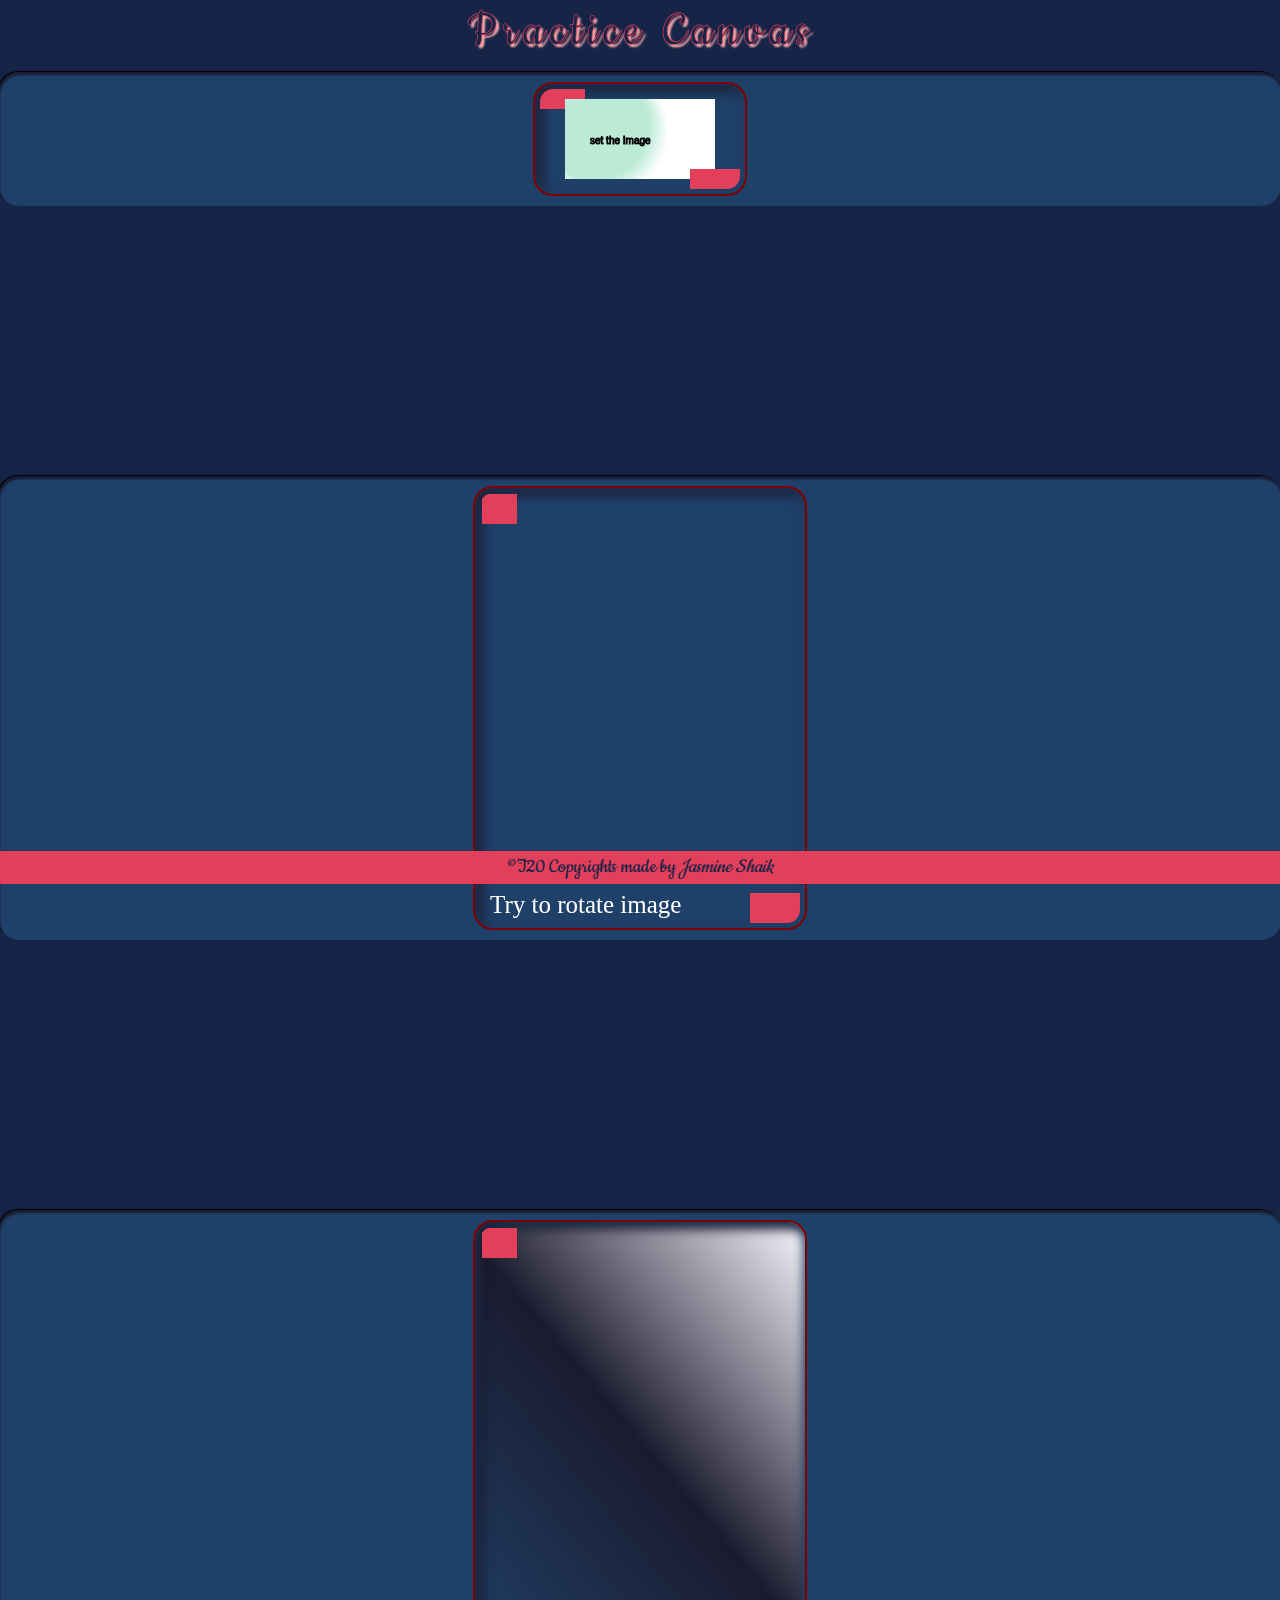
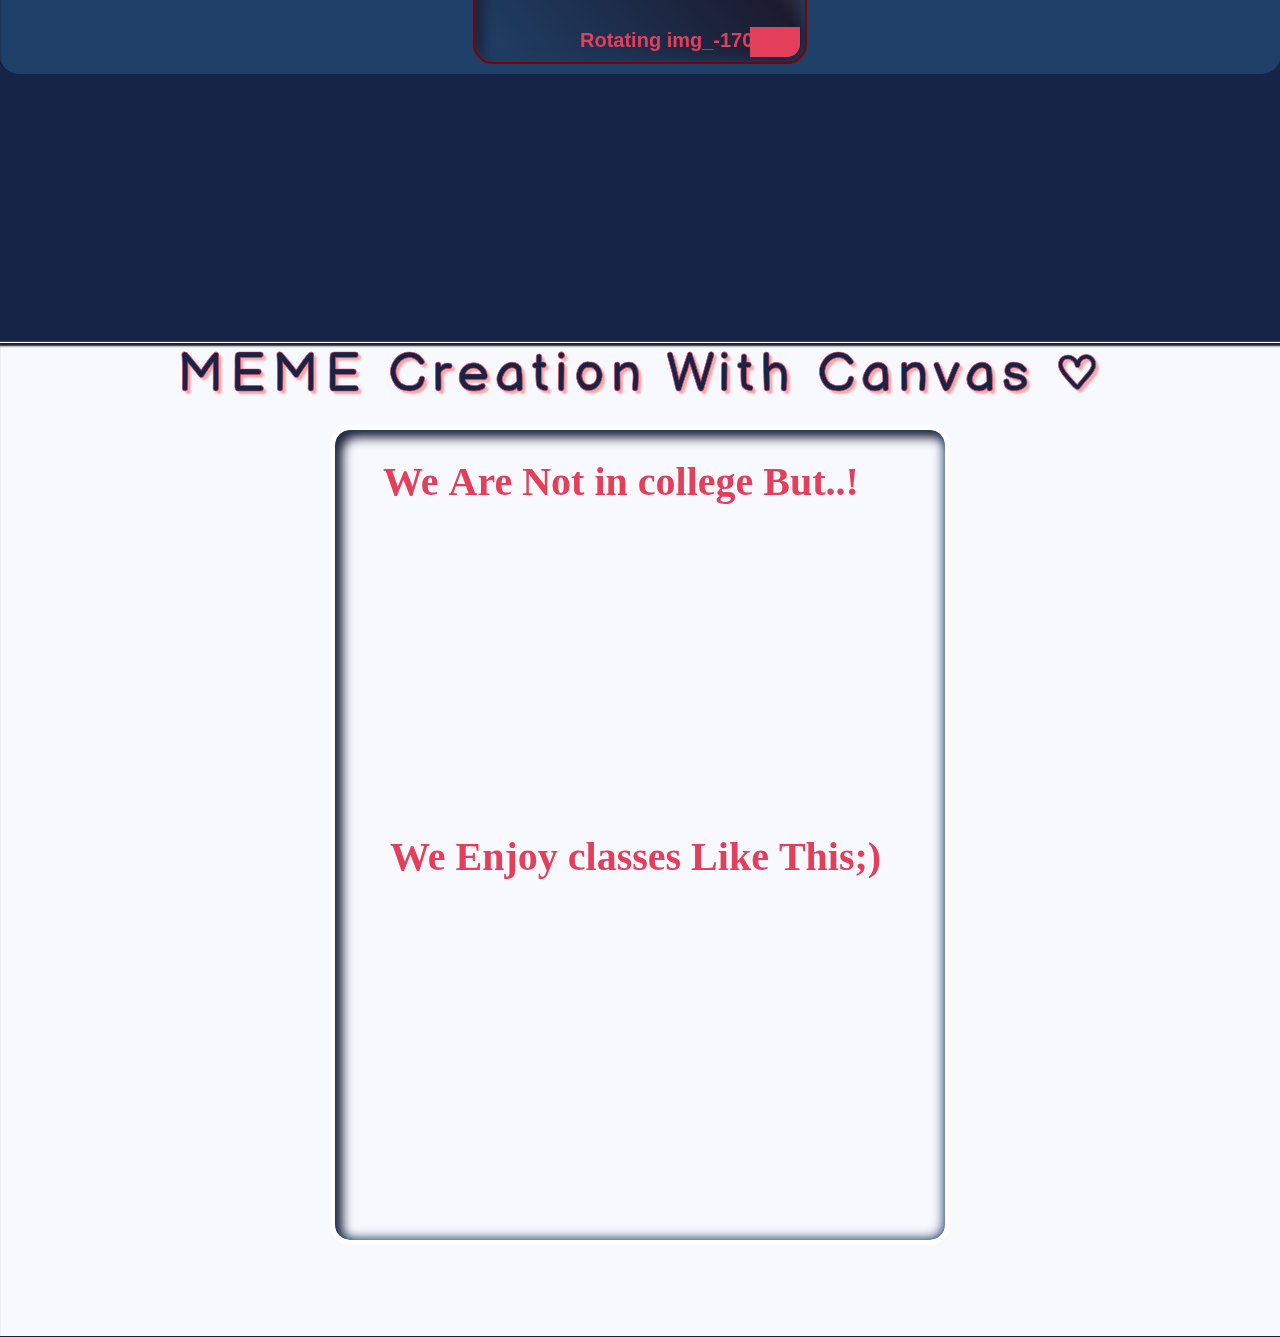
<file: Canvas/index.html>
<!doctype html>

<html>

 <head> 

  <link href="https://fonts.googleapis.com/css2?family=Balsamiq+Sans&amp;display=swap" rel="stylesheet"> 

  <link rel="shortcut icon" type="mee/png" href="https://cdn.glitch.com/f04206de-f6ee-4045-86a5-3aa2649f233f%2Fmee.png?v=1588347082200.png"> 

  <link rel="stylesheet" href="https://maxcdn.bootstrapcdn.com/bootstrap/4.0.0/css/bootstrap.min.css" integrity="sha384-Gn5384xqQ1aoWXA+058RXPxPg6fy4IWvTNh0E263XmFcJlSAwiGgFAW/dAiS6JXm" crossorigin="anonymous"> 

  <link href="https://shrtco.de/ZpRcx" rel="stylesheet"> 

  <link href="https://fonts.googleapis.com/css?family=Advent+Pro|Baloo+Thambi+2|Concert+One|Cookie|Great+Vibes|Josefin+Sans|Kaushan+Script|Satisfy|Slabo+27px|Titillium+Web|Yanone+Kaffeesatz&amp;display=swap" rel="stylesheet"> 

 </head> 

 <body> 
<style>
 *{
    margin:-1px;
}
body {
color:#162447;
font-family: 'Cookie';
    font-size:20vh;
    background-color:#162447;
    text-align:center;
    
    
    
}
h1{
    letter-spacing:6px;
    -webkit-text-stroke: 0.639px #e43f5a;
    text-shadow:3px 3px 2px #f5a7a7;
    font-size:30%;
}

#can{
    box-shadow: -1px -1px 1px #000, inset 1px 3px 2px #1b1b2f;
    background-color:#1f4068;
    margin: auto;
    top: 4vh;
    left: 1px;
    animation:5s anim;
    animation-iteration-count:2;
    border-radius: 20px;
    display: flex;
    align-items: center;
    justify-content: space-around;
    
}
canvas{
margin:10px;
padding:5px;
    box-shadow: inset -1px -1px 12px #1f4068, inset 7px 7px 12px #1b1b2f;
    border-radius:20px;
}
#rotateimg{
    background:linear-gradient(50deg, #1f4068,  #1b1b2f,ghostwhite);
    
}
.n{
  background-color:ghostwhite;
  display:absolute;
  
  font-family:'Balsamiq Sans', cursive;
  box-shadow: -1px -1px 1px #FFFAFA, inset 1px 3px 2px #1b1b2f; 
}


@keyframes anim{
    0%{
        transform:scale(-1,0);
    }
    100%{
        transform:scale(1,1);
    }
}
 </style>
  <h1>Practice Canvas</h1> 

  <div id="can"> 

   <canvas id="myCanvas" width="200" height="100" style="border:2px solid maroon;"></canvas> 

  </div> 

  <br> 

  <div id="can"> 

   <canvas id="myCanvasimg" width="320px" height="430px" style="color:#fff;border:2px solid maroon;"></canvas> 

  </div> 

  <br> 

  <div id="can"> 

   <canvas id="rotateimg" width="320px" height="430px" style="color:#fff;border:2px solid maroon;"></canvas> 

  </div> 

  <br> 

  <div class="n"> 

   <div> 

    <h1> MEME Creation With Canvas ♥</h1> 

   </div> 

   <canvas id="meme" width="600px" height="800px" style="color:#fff;border:5px solid #fff;"></canvas> 

  </div> 

  <script>

  //canv 0

var c = document.getElementById("myCanvas");

var ctx = c.getContext("2d");

// Create gradient

var grd = ctx.createRadialGradient(15,10,5,90,60,100);

grd.addColorStop(0.52,"#bbead6");

grd.addColorStop(0.64,"#fff");

// Fill with gradient

ctx.fillStyle='#e43f5a';

ctx.fillRect(0,0,45,20);

ctx.fillStyle = grd;

ctx.fillRect(25,10,150,80);

ctx.strokeText ('set the Image' ,50,55);

ctx.fillStyle='#e43f5a';

ctx.fillRect(150,80,55,20);

//canv1

var cs = document.querySelector("#myCanvasimg");

var ctx1 = cs.getContext("2d");

var img= new Image();

img.className+='imgs';

img.onload=function(){

    ctx1.drawImage(img,10,5,300,400);

}

img.src="https://www.freeiconspng.com/uploads/nature-icon-15.png";

ctx1.fillStyle='#e43f5a';

ctx1.fillRect(2,1,35,30);

ctx1.fillStyle='#e43f5a';

ctx1.fillRect(270,400,60,35);

ctx1.fillStyle = grd;

ctx1.font = "25px times";

ctx1.fillText('Try to rotate image',10,420);

ctx1.fillStyle ="white";

//canv 2

var csr = document.querySelector("#rotateimg");

var ctx2 = csr.getContext("2d");

var img1= new Image();

img1.onload=function(){

    ctx2.drawImage(img1,10,5,300,400);

    

}

img1.src="https://www.freeiconspng.com/uploads/nature-icon-15.png";

ctx2.fillStyle='#e43f5a';

ctx2.fillRect(2,1,35,30);

ctx2.fillStyle='#e43f5a';

ctx2.fillRect(270,400,60,35);

ctx2.font = "bold 20px Arial";

ctx2.fillText('Rotating img_-170',100,420);

ctx2.fillStyle ="#e43f5a";

ctx2.rotate(-170);

//Meme

var m = document.querySelector("#meme");

var ctx3 = m.getContext("2d");

ctx3.font = "bold 40px times";

ctx3.fillStyle ="#e43f5a";

ctx3.fillText('We Are Not in college But..!',43,60);

var img2= new Image();

img2.onload=function(){

    ctx3.drawImage(img2,50,85,500,300);

    

}

img2.src="https://imgur.com/UbiX5B6.jpg";

ctx3.fillStyle ="#e43f5a";

ctx3.font = "bold 40px times";

ctx3.fillText('We Enjoy classes Like This;)',50,435);

var img3= new Image();

img3.onload=function(){

    ctx3.drawImage(img3,50,475,500,300);

    

}

img3.src="https://imgur.com/GVd0SmK.gif";

</script> 

  <p class="fixed-bottom" style="font-size:22px;color:#162447; background-color:#e43f5a;"> ©T20 Copyrights made by <i>Jasmine Shaik</i></p> 

 </body>

</html>
</file>
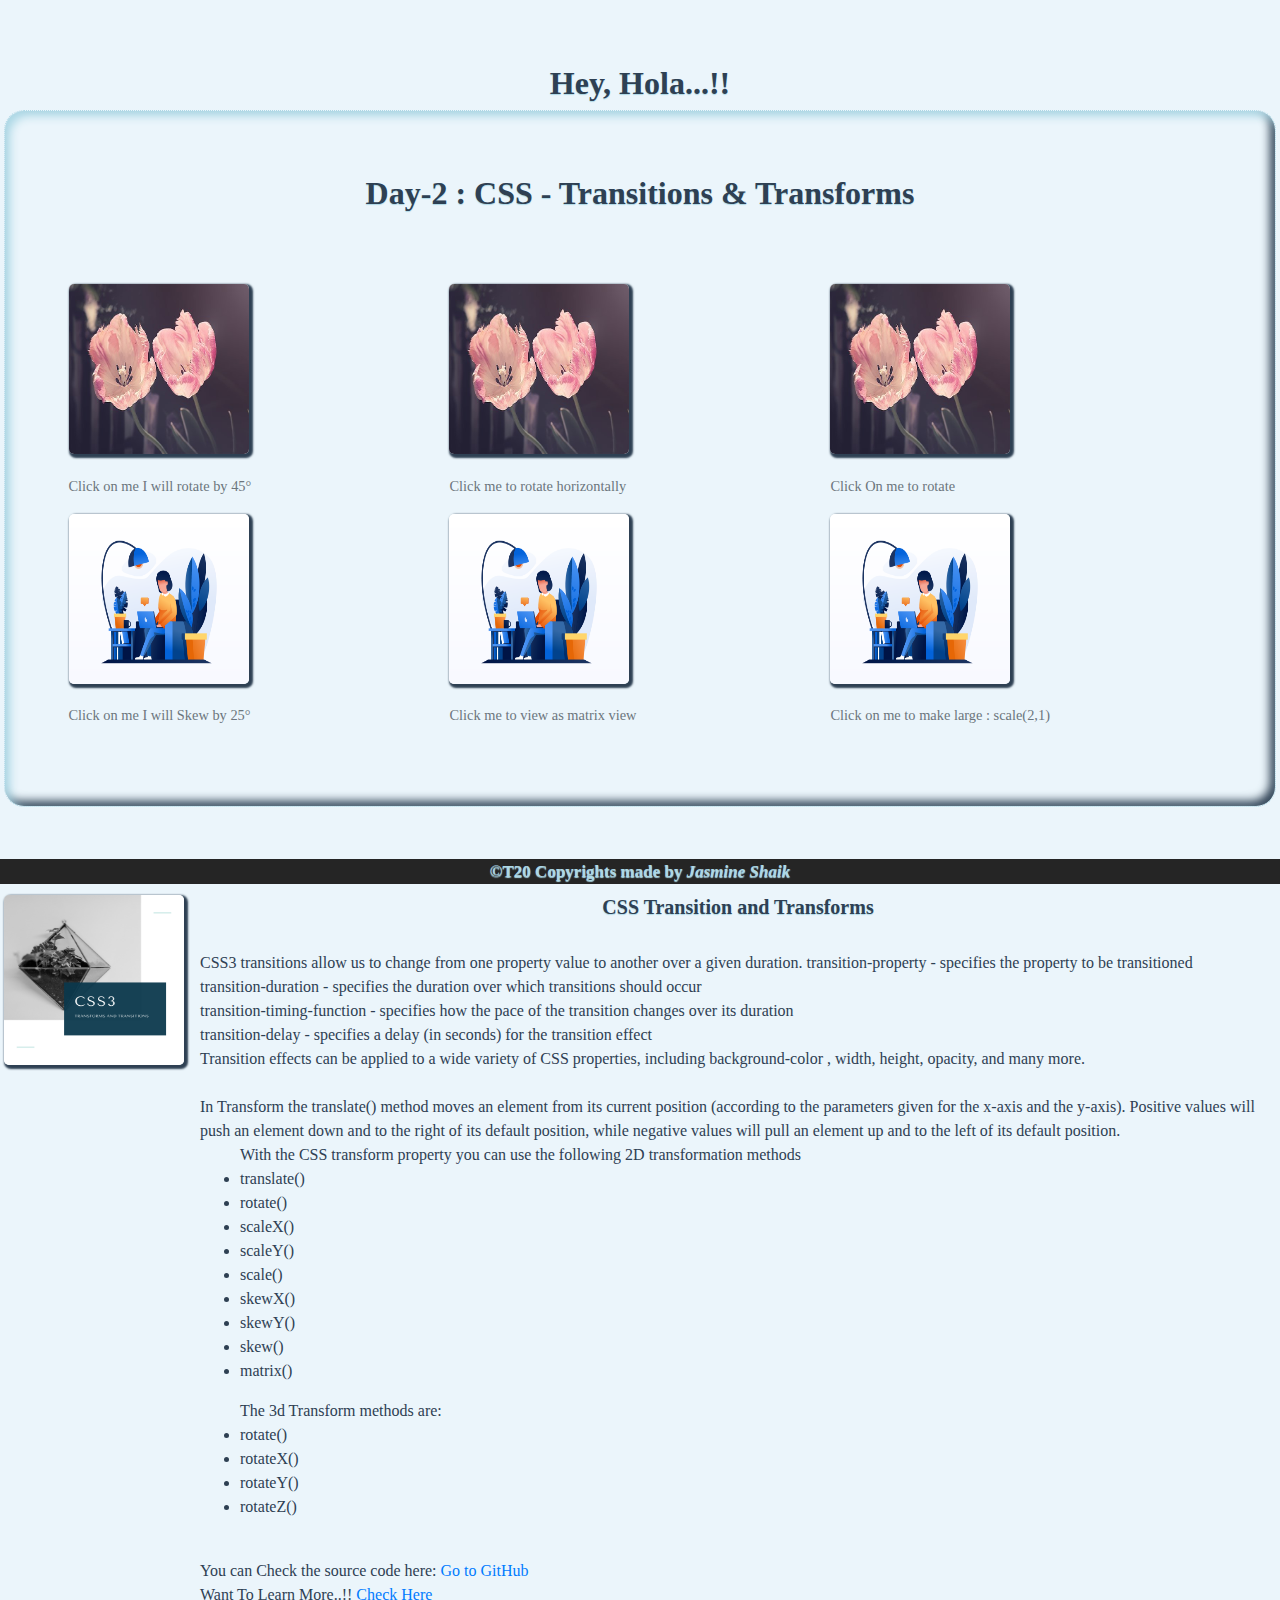
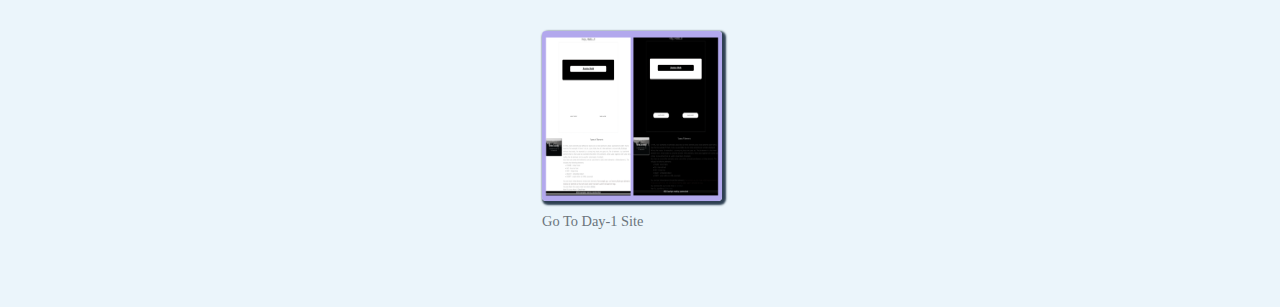
<file: Day_2/index.html>
<!DOCTYPE html>
<html>

<head>
    <title>Hey! I am JasmineShaik Day_2</title>
    <link rel="shortcut icon" type="mee/png"
        href="https://cdn.glitch.com/f04206de-f6ee-4045-86a5-3aa2649f233f%2Fmee.png?v=1588347082200.png">
    <link rel="stylesheet" href="https://maxcdn.bootstrapcdn.com/bootstrap/4.0.0/css/bootstrap.min.css"
        integrity="sha384-Gn5384xqQ1aoWXA+058RXPxPg6fy4IWvTNh0E263XmFcJlSAwiGgFAW/dAiS6JXm" crossorigin="anonymous">
    <link href="https://shrtco.de/ZpRcx" rel="stylesheet">
    <style>
        body {
            background-color: #fff;
            color: #2E4053;
            margin: 4px;
            font-family: 'rajdhani';
            justify-content: center;
            background-color: #EBF5FB;

        }
    </style>
</head>

<body>
    <h2>Hey, Hola...!!</h2>
    <div id="main">
        <h2>Day-2 : CSS - Transitions &amp; Transforms</h2>
        <div class="grid-3">
            <figure>
                <img class="mr-3 l0" src="img1.jpg" alt="General image">
                <figcaption class="figure-caption text">
                    <br>Click on me I will rotate by 45°
                </figcaption>
            </figure>
            <figure>
                <img class="mr-3 l1" src="img1.jpg" alt="General image">
                <figcaption class="figure-caption text">
                    <br>Click me to rotate horizontally
                </figcaption>
            </figure>
            <figure>
                <img class="mr-3 l2" src="img1.jpg" alt="General image">
                <figcaption class="figure-caption text">
                    <br> Click On me to rotate
                </figcaption>
            </figure>
            <figure>
                <img class="mr-3 l3" src="img2.png" alt="General image">
                <figcaption class="figure-caption text">
                    <br> Click on me I will Skew by 25°
                </figcaption>
            </figure>
            <figure>
                <img class="mr-3 l4" src="img2.png" alt="General image">
                <figcaption class="figure-caption text">
                    <br> Click me to view as matrix view
                </figcaption>
            </figure>
            <figure>
                <img class="mr-3 l5" src="img2.png" alt="General image">
                <figcaption class="figure-caption text">
                    <br> Click on me to make large : scale(2,1)</figcaption>
            </figure>

        </div>
    </div> <br>
    <div class="media">
        <img class="mr-3" src="img4.png" alt="General image">
        <div class="media-body">
            <h5 class="mt-0">CSS Transition and Transforms</h5>
            <br> CSS3 transitions allow us to change from one property value to another over a given duration.
            transition-property - specifies the property to be transitioned
            <br> transition-duration - specifies the duration over which transitions should occur
            <br> transition-timing-function - specifies how the pace of the transition changes over its duration
            <br> transition-delay - specifies a delay (in seconds) for the transition effect
            <br>Transition effects can be applied to a wide variety of CSS properties, including background-color ,
            width, height, opacity, and many more.
            <br>
            <br> In Transform the translate() method moves an element from its current position (according to the
            parameters given for the x-axis and the y-axis). Positive values will push an element down and to the right
            of its default position, while negative values will pull an element up and to the left of its default
            position.
            <ul>
                With the CSS transform property you can use the following 2D transformation methods
                <br>
                <li> translate()</li>
                <li>rotate()</li>
                <li>scaleX()</li>
                <li>scaleY()</li>
                <li>scale()</li>
                <li>skewX()</li>
                <li>skewY()</li>
                <li>skew()</li>
                <li>matrix()</li>
            </ul>
            <ul>
                The 3d Transform methods are:
                <br>
                <li>rotate()</li>
                <li>rotateX()</li>
                <li>rotateY()</li>
                <li>rotateZ()</li>
            </ul>
            <br> You can Check the source code here:
            <a href="https://github.com/jasmine-s/20_DaysOfWeb">Go to GitHub</a>
            <br> Want To Learn More..!!
            <a href="https://www.w3schools.com/css/css3_2dtransforms.asp">Check Here</a>
        </div>
    </div> <br>
    <div class="content">
        <figure class="figure">
            <img src="img3.png" class="figure-img rounded mr-3" alt="figure">
            <figcaption>
                <a href="https://20daysofweb.glitch.me/" class="figure-caption text-right">Go To Day-1 Site</a>
            </figcaption>
        </figure>
    </div>
    <pre>

      </pre>
    <p class="fixed-bottom" style="font-size:17px;color:#ADD8E6; background-color:#252525;"> ©T20 Copyrights made by
        <i>Jasmine Shaik</i></p>
    <style>
        h1 {
            text-decoration: underline;
            font-family: "lobster";
            margin-top: 3%;
            font-size: 22px;
        }

        .media {
            margin-top: 5%;
        }

        .mr-3 {
            width: 180px;
            height: 170px;
            border-radius: 5px;
            transition: all 3s linear;
            box-shadow: 2px 2px 2px 2px #2E4053;
        }

        h2,
        p,
        .media h5 {
            margin-top: 5%;
            text-align: center;
            font-weight: bold;
            text-shadow: 0px 1px 1px #ADD8E6;
        }

        #main {
            border-radius: 20px;
            border: 1px dotted #ADD8E6;
            box-shadow: inset 5px 5px 10px #ADD8E6, inset -5px -5px 10px #2E4053;
            z-index: 5;
        }

        .grid-3 {


            display: grid;
            grid-template-columns: 33.33% 33.33% 33.33%;
            padding: 5%;
        }

        img {
            width: 55.33%;
            justify-content: center;

        }

        .content {

            justify-content: center;
            display: flex;
            box-sizing: 70% 30%;
        }

        .i {
            width: 300px;
            margin-top: 10px;
        }

        .l0:hover {
            transform: rotate(45deg);
        }

        .l1:hover {
            transform: rotateX(180deg);
        }

        .l2:hover {
            transform: rotate(360deg);
        }

        .l4:hover {
            -ms-transform: matrix(1, -0.3, 0, 1, 0, 0);
            transform: matrix(1, -0.3, 0, 1, 0, 0);

        }

        .l5:hover {
            transform: scale(2, 1);
        }

        .l3:hover {
            -ms-transform: skewX(25deg);
            transform: skewX(25deg);
        }
    </style>
</body>

</html>
</file>
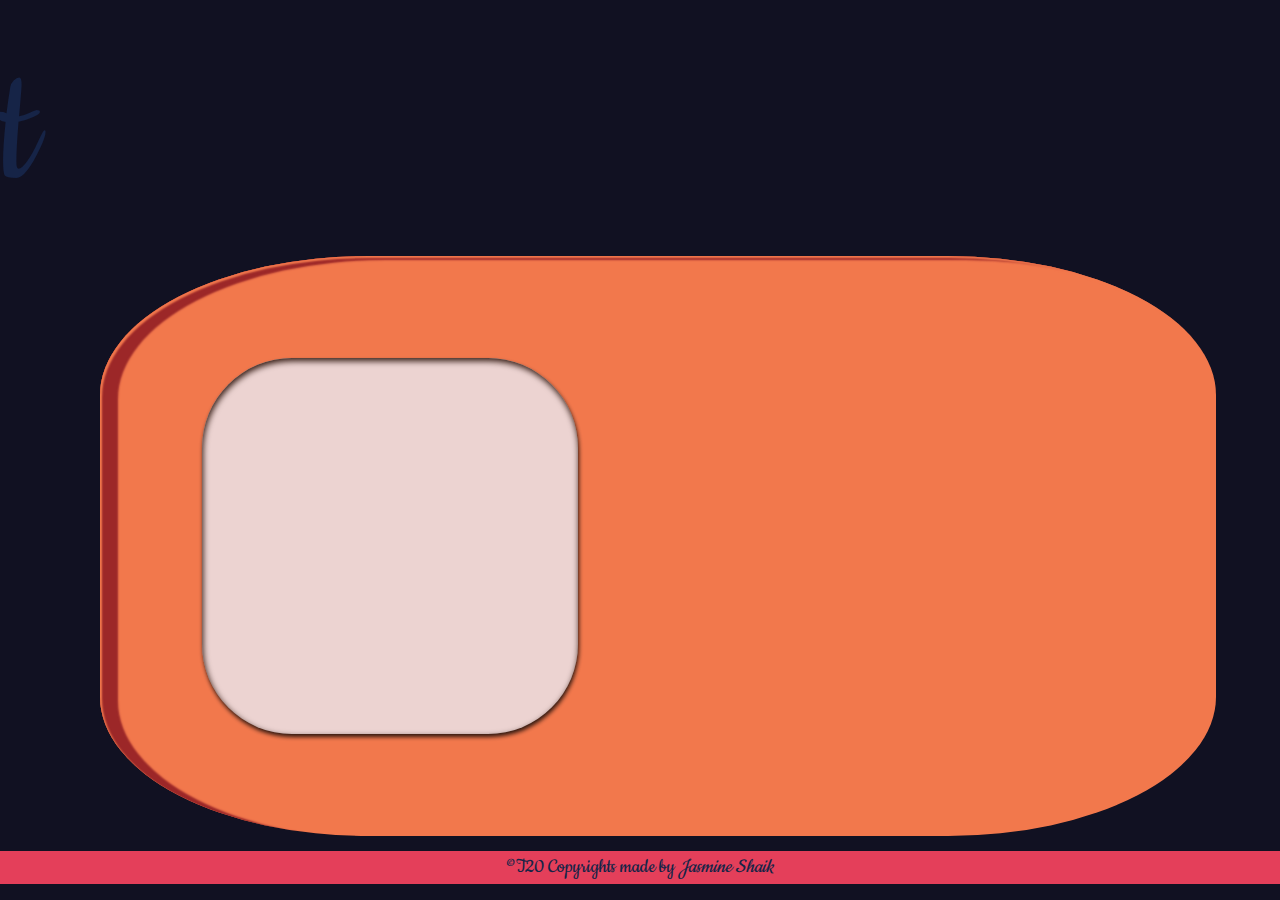
<file: Digital clock/index.html>
t<!doctype html>
<html>
 <head> 
  <link href="https://fonts.googleapis.com/css?family=Advent+Pro|Baloo+Thambi+2|Concert+One|Cookie|Great+Vibes|Josefin+Sans|Kaushan+Script|Satisfy|Slabo+27px|Titillium+Web|Yanone+Kaffeesatz&amp;display=swap" rel="stylesheet"> 
  <link rel="shortcut icon" type="mee/png" href="https://cdn.glitch.com/f04206de-f6ee-4045-86a5-3aa2649f233f%2Fmee.png?v=1588347082200.png"> 
  <link rel="stylesheet" href="https://maxcdn.bootstrapcdn.com/bootstrap/4.0.0/css/bootstrap.min.css" integrity="sha384-Gn5384xqQ1aoWXA+058RXPxPg6fy4IWvTNh0E263XmFcJlSAwiGgFAW/dAiS6JXm" crossorigin="anonymous"> 
 </head> 
 <body> 
  <div id="div1"> 
   <canvas style="font-size:x-large;" id="canvas" width="700" height="700"> 
   </canvas> 
  </div> 
  <script>
var canvas = document.getElementById("canvas");
var ctx = canvas.getContext("2d");

var radius = canvas.height / 2;
ctx.translate(radius, radius);
radius = radius *0.943;
setInterval(drawClock, 1000);

//drawClock();
 
function drawFace(ctx, radius) {
var grad;
 
ctx.beginPath();
ctx.arc(0, 0, radius, 0,2 * Math.PI);
ctx.fillStyle = 'snow';
ctx.fill();


grad = ctx.createRadialGradient(0, 0 ,radius * 0.95, 0, 0, radius * 1.05);
grad.addColorStop(0, '#000');
grad.addColorStop(1, 'brown');
grad.addColorStop(1, '#fff');
ctx.strokeStyle = grad;
ctx.lineWidth = radius*0.1;
ctx.stroke();
 
ctx.beginPath();
ctx.arc(0, 0, radius * 0.1, 0, 2 * Math.PI);
ctx.fillStyle = 'coral';
ctx.fill();
}
 
function drawNumbers(ctx, radius) {
var ang;
var num;
ctx.font =radius * 0.145 + "px times";

ctx.textBaseline = "middle";
ctx.textAlign = "center";
for(num = 1; num < 13; num++){
  
ang = num * Math.PI / 6;
ctx.rotate(ang);
ctx.translate(0, -radius * 0.85);
ctx.rotate(-ang);
ctx.fillText(num.toString(), 0, 0);
ctx.rotate(ang);
ctx.translate(0, radius * 0.85);
ctx.rotate(-ang);

}
}
function drawClock() {
  
drawFace(ctx, radius);
drawNumbers(ctx, radius);
drawTime(ctx, radius);
ctx.font = "90px arial";

ctx.fillText("💕",120,150);

}


function drawTime(ctx, radius){
var now = new Date();
var hour = now.getHours();
var minute = now.getMinutes();
var second = now.getSeconds();
//hour
hour = hour%12;
hour = (hour*Math.PI/6)+(minute*Math.PI/(6*60))+(second*Math.PI/(360*60));
drawHand(ctx, hour, radius*0.5, radius*0.07);
//minute
minute = (minute*Math.PI/30)+(second*Math.PI/(30*60));
drawHand(ctx, minute, radius*0.8, radius*0.07);
// second
second = (second*Math.PI/30);
drawHand(ctx, second, radius*0.9, radius*0.02);
}
function drawHand(ctx, pos, length, width) {
ctx.beginPath();
ctx.lineWidth = width;
ctx.lineCap = "round";
ctx.moveTo(0,0);
ctx.rotate(pos);
ctx.lineTo(0, -length);
ctx.stroke();
ctx.rotate(-pos);
}
 
 
</script> 
  <style>
      
    
    body{
  background-color:#112;
  display:flex;
  color:#162447;
font-family: 'Cookie';
    font-size:20vh;
    
    text-align:center;
}

#div1{
  margin:5%;
  padding:8%;
  display:flex;
  opacity:0.95;
  width:100%;
  margin-top:20%;
  background:coral;
  box-shadow:inset 2px 2px 2px coral,inset 18px 4px 2px brown;
border-radius:24%;
}
#canvas{
    border-radius:24%;
  padding:5px;
  opacity:21px;
  background:ghostwhite;
  box-shadow:1px 3px 4px #000,inset 1px 3px 6px #000;
  
  opacity:0.8;
  
  }
    </style> 
  <p class="fixed-bottom" style="font-size:22px;color:#162447; background-color:#e43f5a;"> ©T20 Copyrights made by <i>Jasmine Shaik</i></p> 
 </body>
</html>
</file>
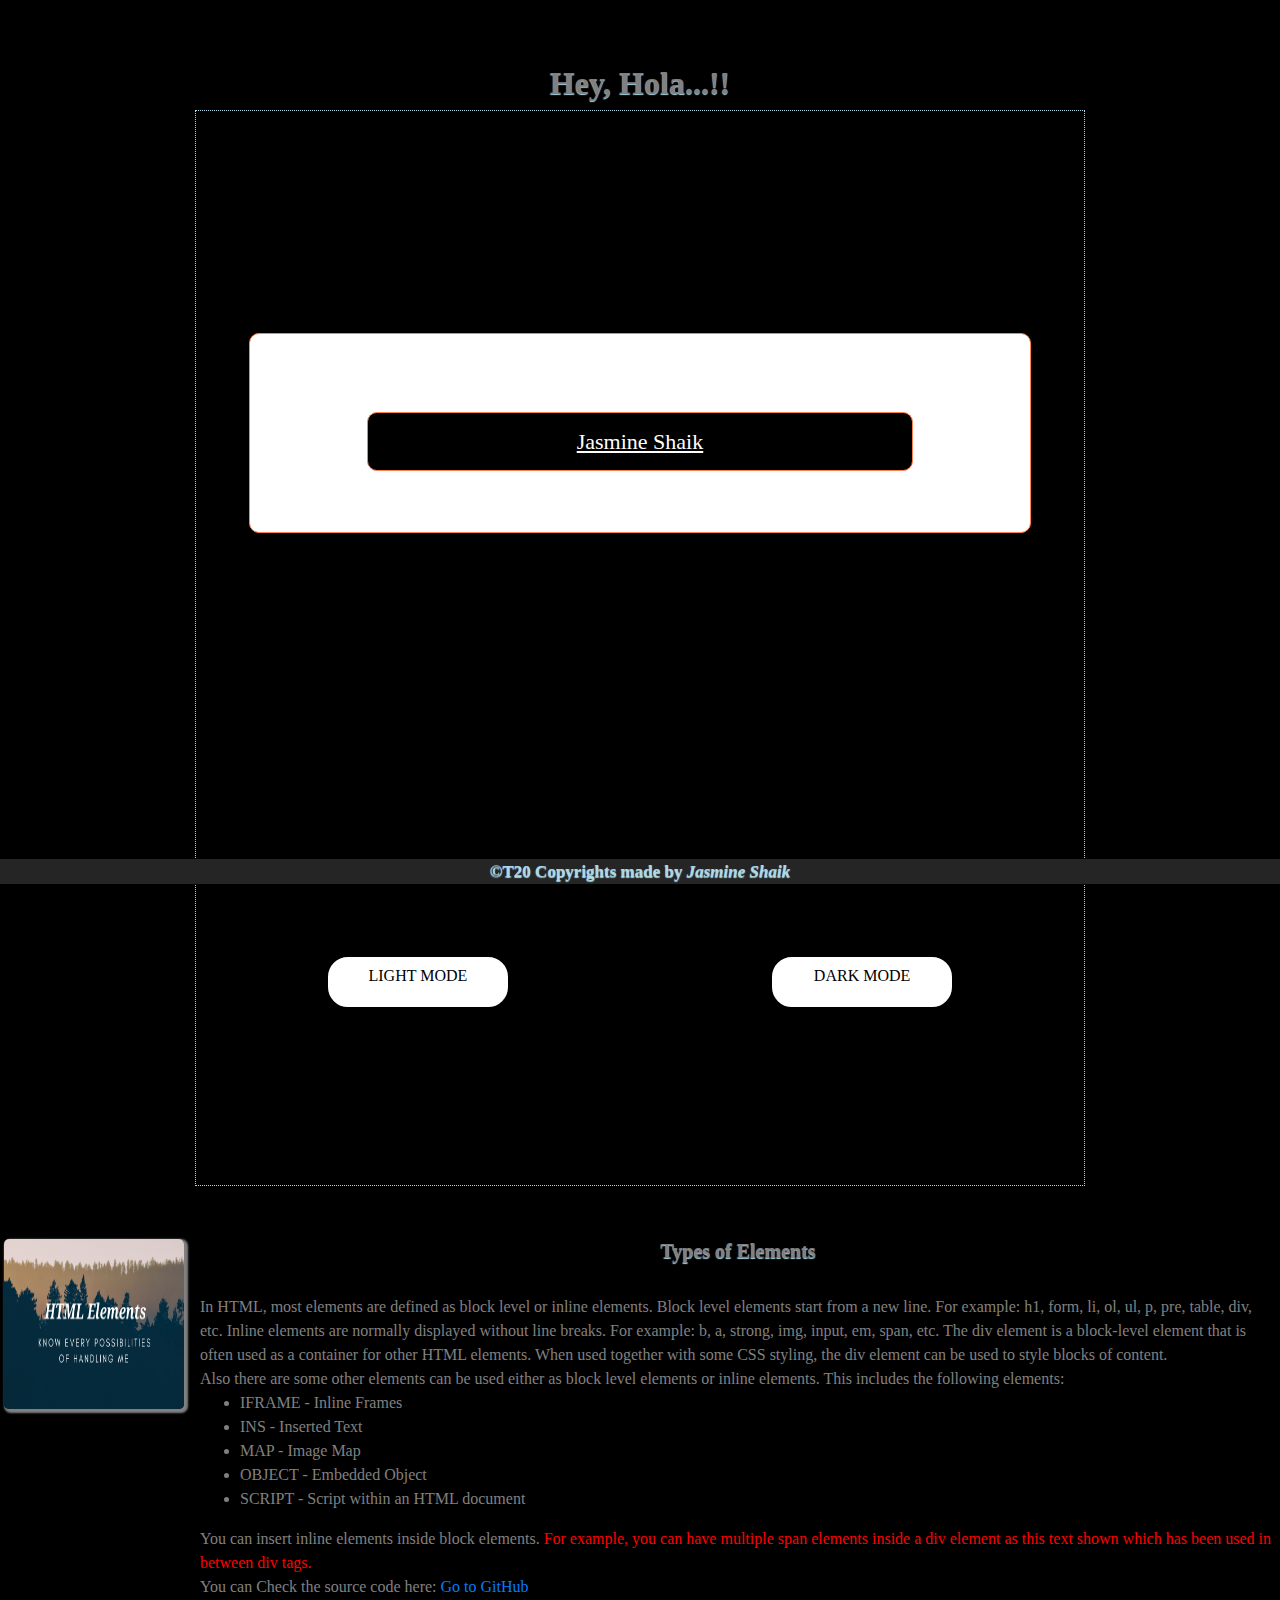
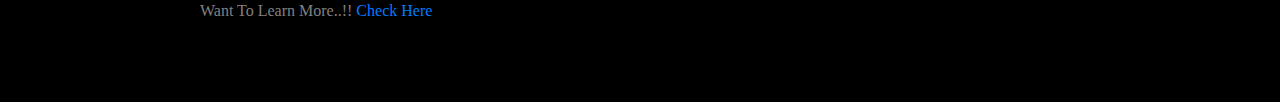
<file: 20DaysofWeb/Day_1_Elements/index.html>
<!DOCTYPE html>
<html>

<head>
    <title>Hey! I am JasmineShaik Day_1</title>
    <link rel="shortcut icon" type="mee/png" href="https://cdn.glitch.com/f04206de-f6ee-4045-86a5-3aa2649f233f%2Fmee.png?v=1588347082200.png">
    <link rel="stylesheet" href="https://maxcdn.bootstrapcdn.com/bootstrap/4.0.0/css/bootstrap.min.css"
        integrity="sha384-Gn5384xqQ1aoWXA+058RXPxPg6fy4IWvTNh0E263XmFcJlSAwiGgFAW/dAiS6JXm" crossorigin="anonymous">
    <link href="https://shrtco.de/ZpRcx" rel="stylesheet">
    <link href="styles.css" rel="stylesheet">
    <style>
        body {
            background-color: black;
            color: white;
            margin: 4px;
            font-family: "Rajdhani";
            justify-content: center;

        }
    </style>
</head>

<body>
    <h2>Hey, Hola...!!</h2>
    <div id="main">
        <div id="outer">
            <div id="inner">
                <h1>Jasmine Shaik</h1>
            </div>
        </div>
        <br>
        <div id="b">
            <button class="btn btn-full" onclick="Hi('white','black');">Light Mode</button>
            <br>
            <button class="btn btn-full one" onclick="Hi('black','white');">Dark Mode</button>
        </div>
    </div>
    <br>
    <br>
    <script>
        function Hi(color, color1) {
            document.body.style.background = color;
            document.getElementById("outer").style.background = color1;
            document.getElementById("outer").style.color = color; document.getElementById("inner").style.background = color;
            document.getElementById("inner").style.color = color1;

        }




    </script>
    <div class="media">
        <img class="mr-3" src="elements.png" alt="General image">
        <div class="media-body">
            <h5 class="mt-0">Types of Elements</h5>
            <br> In HTML, most elements are defined as block level or inline elements. Block level elements start from a
            new line. For example: h1, form, li, ol, ul, p, pre, table, div, etc. Inline elements are normally displayed
            without line breaks. For example: b, a, strong, img, input, em, span, etc. The div element is a block-level
            element that is often used as a container for other HTML elements. When used together with some CSS styling,
            the div element can be used to style blocks of content.
            <br> Also there are some other elements can be used either as block level elements or inline elements. This
            includes the following elements:
            <ul>
                <li>IFRAME - Inline Frames</li>
                <li>INS - Inserted Text</li>
                <li>MAP - Image Map</li>
                <li>OBJECT - Embedded Object</li>
                <li>SCRIPT - Script within an HTML document</li>
            </ul> You can insert inline elements inside block elements.
            <span style="color:red;"> For example, you can have multiple span elements inside a div element as this text
                shown which has been used in between div tags.</span>
            <br> You can Check the source code here:
            <a href="https://github.com/jasmine-s/20_DaysOfWeb">Go to GitHub</a>
            <br>
            Want To Learn More..!!
            <a href="https://www.w3schools.com/html/html_elements.asp">Check Here</a>
        </div>
    </div>
    <pre>


    </pre>
    <p class="fixed-bottom" style="font-size:17px;color:#ADD8E6; background-color:#252525;"> ©T20 Copyrights made by
        <i>Jasmine Shaik</i></p>

</body>

</html>
</file>
<file: 20DaysofWeb/Day_1_Elements/styles.css>
h1 {
    margin-top: 3%;
    font-size: 22px;
    text-decoration: underline;
    font-family: "lobster";
}

#outer 
{
    width: 98%;
    height: 200px;
    margin:25% auto;
    border-radius: 10px;
    border: 1px solid coral;
    justify-content: space-around;
    border-style: solid;
    background-color: white;
}

#inner 
{
    height: 30%;
    width: 70%;
    border-radius: 10px;
    border: 1px solid coral;
    margin: 10% auto;
    text-align: center;
    border-style: solid;
    background-color: black;
}

.btn 
{
    width: 180px;
    display: flex;
    padding: 5px 9px;
    font-weight: lighter;
    font-family: "Rajdhani";
    text-decoration: none;
    text-transform: uppercase;
    border-radius: 20px;
    justify-content: center;
    outline: none;

}

.btn-full 
{
    background-color: white;
    color: black;
    margin: 20% auto;

    border: 2px solid #fff;
}

.one 
{
    background-color: white;
    color: black;
    height: 50px;
    margin-left: 5%;
    margin: 20% auto;
    border: 2px solid #fff;
}

#b 
{
    justify-content: center;
    display: flex;
    box-sizing: 50% 50%;
}

.media,h2
{
    color:gray;
}
.mr-3
{
    width:180px;
    height:170px;
    border-radius:5px;
    box-shadow:2px 2px 2px 2px gray;
}
  h2
  {
    margin-top:5%;
  }
  h2,.mt-0,p
  {
    text-align:center;
    font-weight:bold;
    text-shadow:0px 1px 1px #ADD8E6;
  }
  #main
  {
    border:1px dotted #ADD8E6;
    margin:5px auto;
  }
  @media only screen and (min-width : 600px){
    #main{
        height: 50%;
        width: 70%;
    }
    #outer{
        height: 200px;
        width: 88%;
    }
  }
</file>
